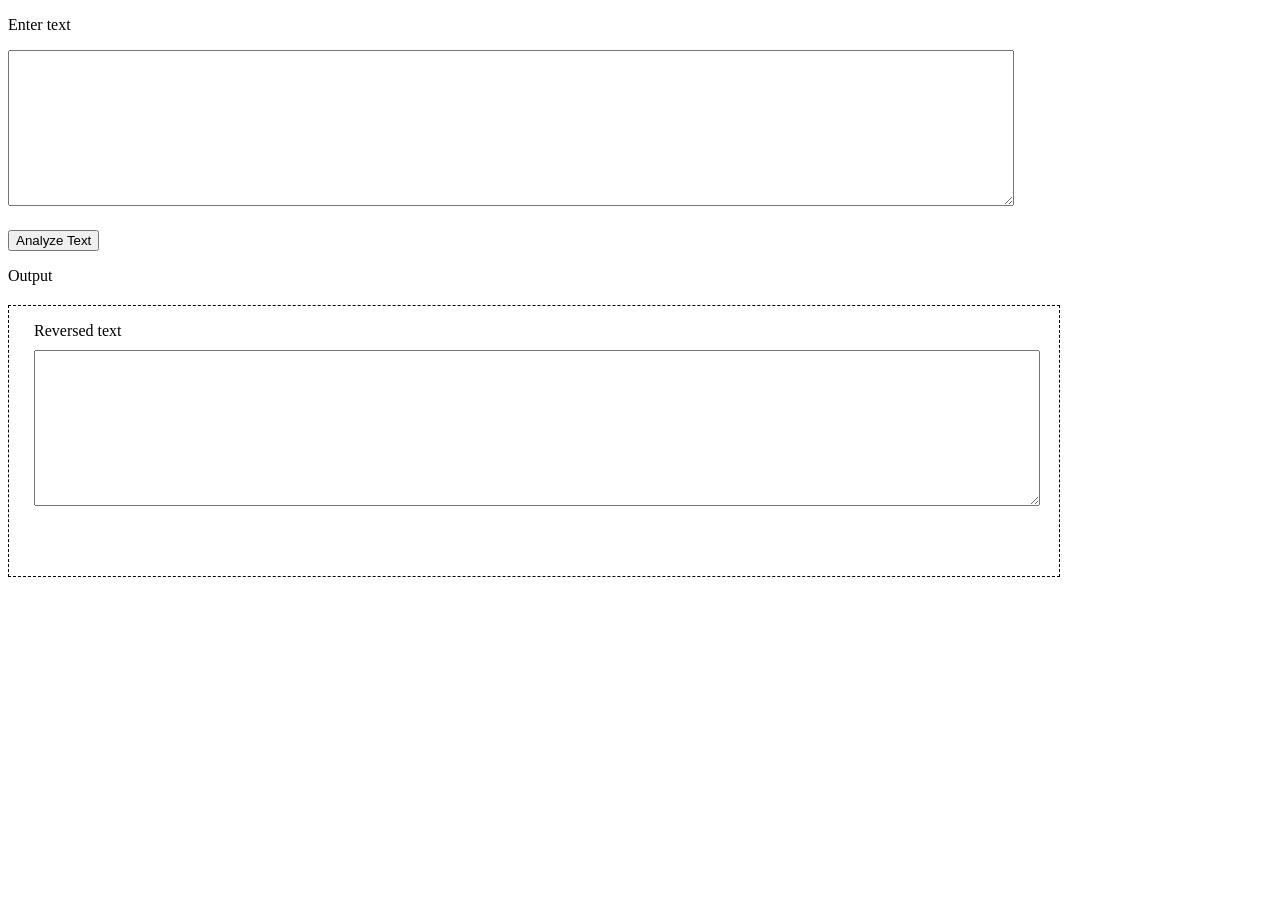
<file: lab-task-5/index.html>
<!DOCTYPE html>
<html>
    <head>
        <title>Text Analyzer</title>
        <link rel="stylesheet" href="style.css">
    </head>
    <body>
        <div>
            <p>Enter text</p>
            <textarea id="input"></textarea>
        </div>
        <div>
            <button id="analyze" onclick="analyzeText()">Analyze Text</button>
        </div>
        
        <p>Output</p>
        <div id="output-div">
            <p class="label">Reversed text</p>
            <textarea id="output" readonly></textarea>
            <p class="label" id="char"></p>
            <p class="label" id="words"></p>
        </div>

        <script src="script.js"></script>
    </body>
</html>
</file>
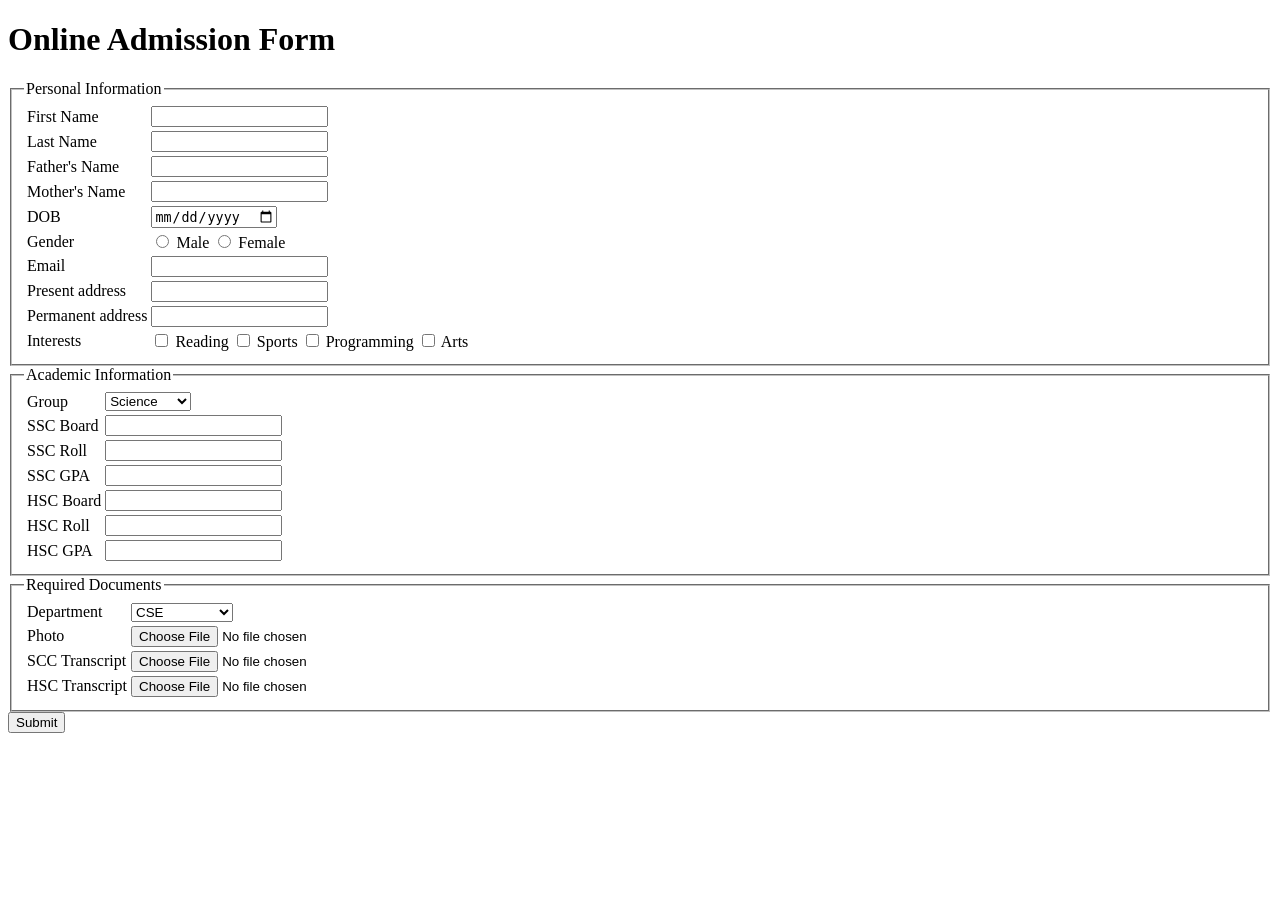
<file: lab-task-1/task.html>
<!DOCTYPE html>
<html>
    <head>
        <title>Lab Task 1</title>
    </head>

    <body>
        <h1>Online Admission Form</h1>

        <form>
            <fieldset>
                <legend>Personal Information</legend>
                <table>
                <tr>
                    <td>First Name</td>
                    <td> <input type="text" required> </td>
                </tr>
                <tr>
                    <td>Last Name</td>
                    <td> <input type="text" required> </td>
                </tr>
                <tr>
                    <td>Father's Name</td>
                    <td> <input type="text" required> </td>
                </tr>
                <tr>
                    <td>Mother's Name</td>
                    <td> <input type="text" required> </td>
                </tr>
                <tr>
                    <td>DOB</td>
                    <td> <input type="date" required> </td>
                </tr>
                <tr>
                    <td>Gender</td>
                    <td> 
                        <input type="radio", name="gender", value="male" required> Male
                        <input type="radio", name="gender", value="female" required> Female 
                    </td>
                </tr>
                <tr>
                    <td>Email</td>
                    <td> <input type="email" required> </td>
                </tr>
                <tr>
                    <td>Present address</td>
                    <td> <input type="text" required> </td>
                </tr>
                <tr>
                    <td>Permanent address</td>
                    <td> <input type="text" required> </td>
                </tr>

                <tr>
                    <td>Interests</td>
                    <td>
                        <input type="checkbox" name="interest" value="Reading"> Reading
                        <input type="checkbox" name="interest" value="Sports"> Sports
                        <input type="checkbox" name="interest" value="Programming"> Programming
                        <input type="checkbox" name="interest" value="Arts"> Arts
                    </td>
                </tr>
                </table>
                
            </fieldset>


            <fieldset>
                <legend>Academic Information</legend>
                <table>
                <tr>
                    <td>Group</td>
                    <td> 
                        <select name="group" required>
                            <option value="science">Science</option>
                            <option value="humanites">Humanites</option>
                            <option value="business">Business</option>
                        </select>
                    </td>
                </tr>
                <tr>
                    <td>SSC Board</td>
                    <td> <input type="text" required> </td>
                </tr>
                <tr>
                    <td>SSC Roll</td>
                    <td> <input type="number" required> </td>
                </tr>
                <tr>
                    <td>SSC GPA</td>
                    <td> <input type="number" required> </td>
                </tr>
                <tr>
                    <td>HSC Board</td>
                    <td> <input type="text" required> </td>
                </tr>
                <tr>
                    <td>HSC Roll</td>
                    <td> <input type="number" required> </td>
                </tr>
                <tr>
                    <td>HSC GPA</td>
                    <td> <input type="number" required> </td>
                </tr>
                </table>
            </fieldset>

            <fieldset>
                <legend>Required Documents</legend>
                <table>
                    <td>Department</td>
                    <td> 
                        <select name="department" required>
                            <option value="CSE">CSE</option>
                            <option value="EEE">EEE</option>
                            <option value="DS">Data Science</option>
                            <option value="BBA">BBA</option>
                            <option value="English">English</option>
                        </select>
                    </td>

                    <tr>
                        <td>Photo</td>
                        <td> <input type="file" required> </td>
                    </tr>
                    <tr>
                        <td>SCC Transcript</td>
                        <td> <input type="file" required> </td>
                    </tr>
                    <tr>
                        <td>HSC Transcript</td>
                        <td> <input type="file" required> </td>
                    </tr>
                </table>
            </fieldset>

            <input type="submit">
        </form>
    </body>
</html>
</file>
<file: lab-task-5/style.css>
#input {
    height: 150px;
    width: 1000px;
}

#analyze {
    margin-top: 20px;
}

#output-div {
    margin-top: 20px;
    height: 270px;
    width: 1050px;
    border: 1px dashed black;

}

#output {
    margin-top: 20px;
    margin-left: 25px;
    height: 150px;
    width: 1000px;

}

.label {
    margin-left: 25px;
    margin-bottom: -10px;
}
</file>
